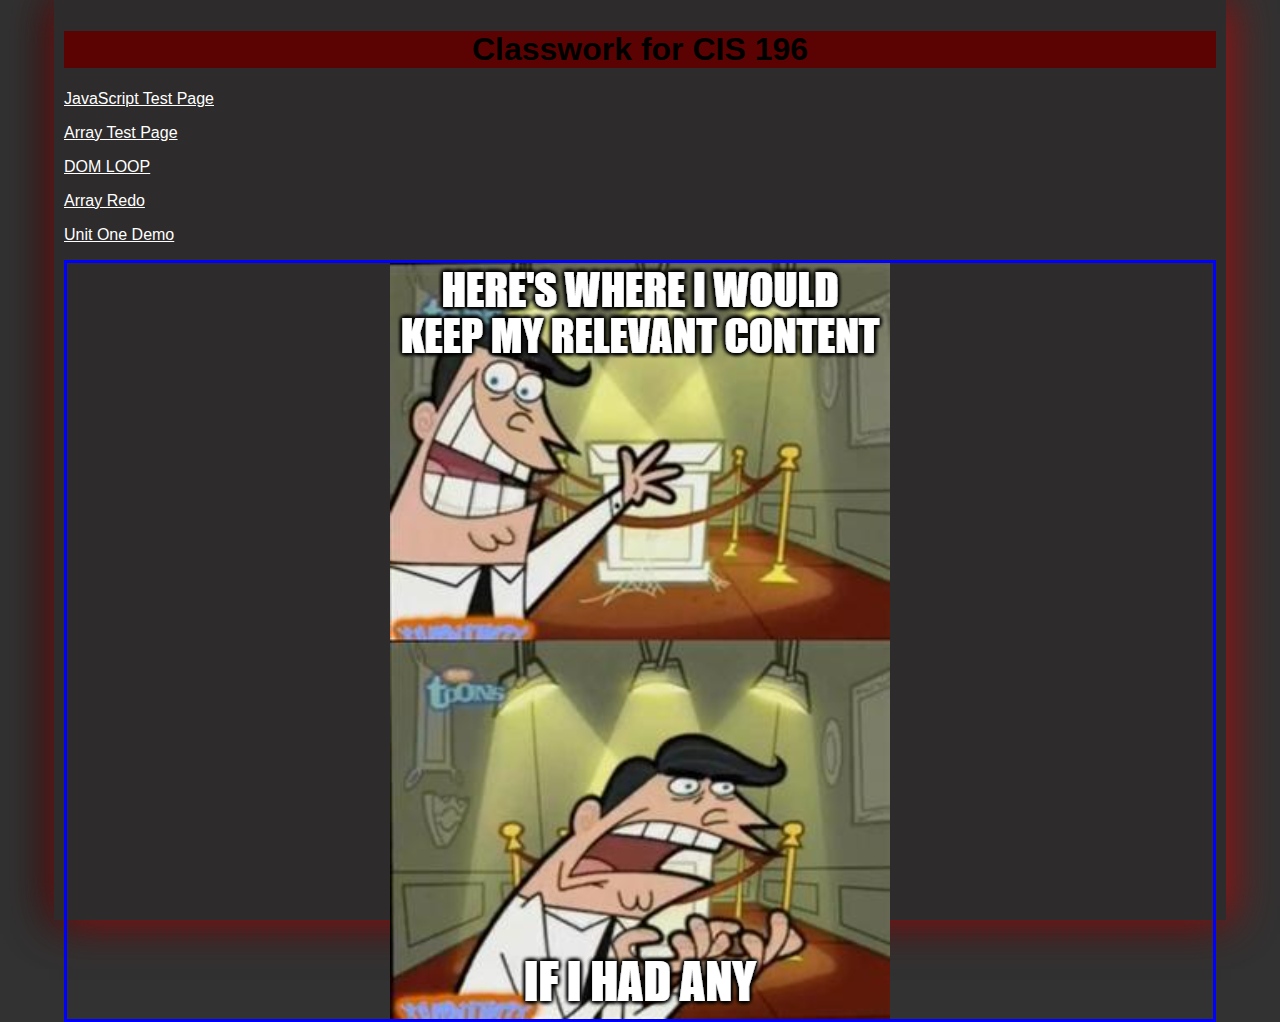
<file: index.html>
<!DOCTYPE html>
<head>

    <title> Larissa's S-Cool Work</title>
    
    <link href = "style.css" rel="stylesheet"/>
</head>

<body>
    <header> 
    
        <h1>Classwork for CIS 196</h1>
    
    </header>
    
    
    <p><a href="test.html">JavaScript Test Page</a> </p>
    <p><a href="arrays.html">Array Test Page</a> </p>
    <p><a href="dom.html">DOM LOOP</a>  </p>
    <p><a href="arrayRedo.html">Array Redo</a></p>
    <p><a href="unitOne.html">Unit One Demo</a></p>
    
    
    <div class="container">
    
        <img src ="DefACopywrittenImage.png" alt="Meme to be removed later" />
    
    </div>

    </body>
</file>
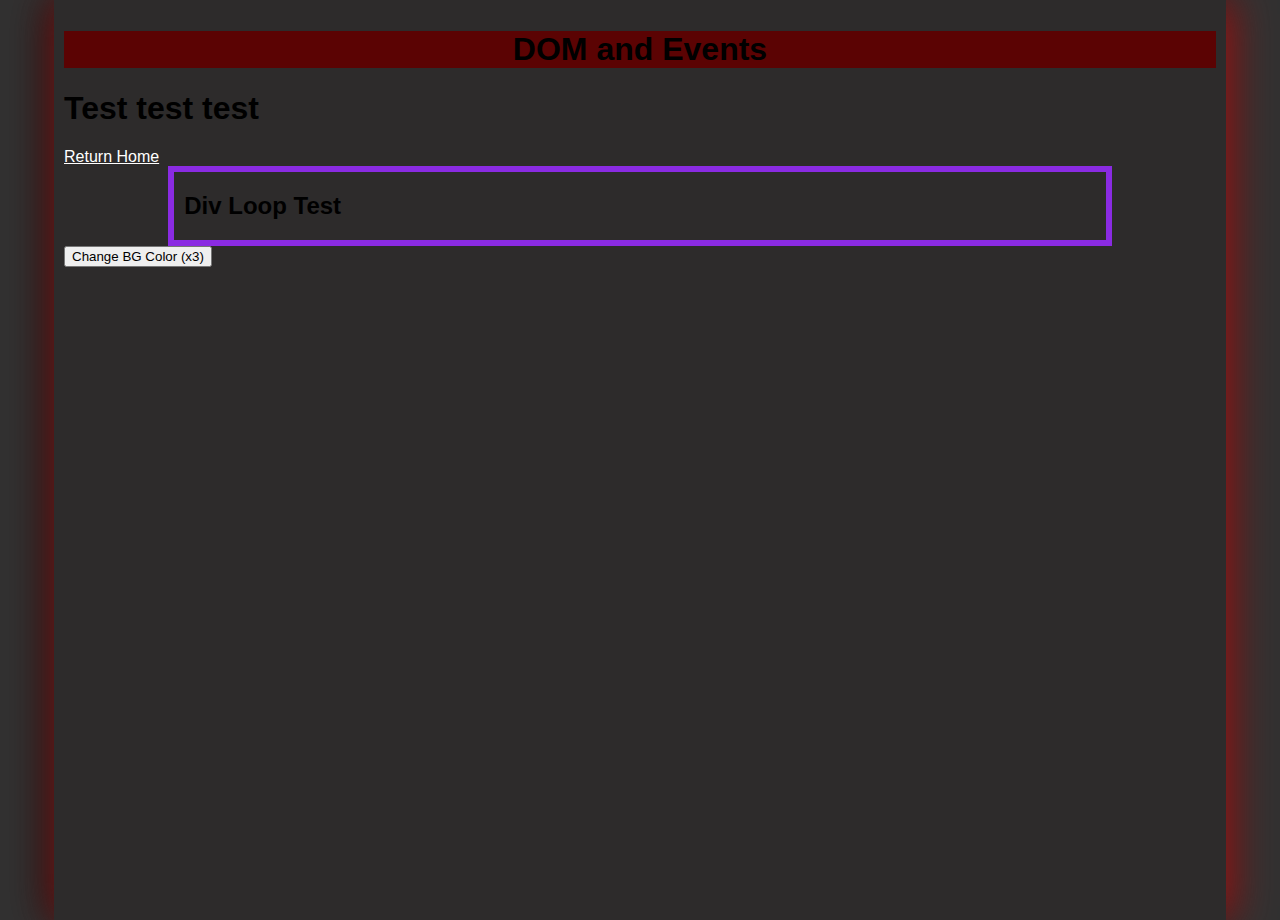
<file: dom.html>
<!DOCTYPE html>
<head>

    <title> DOM and Events</title>
    
    <link href = "style.css" rel="stylesheet"/>
    
</head>

<body id="body"> 
    <header> 
    <h1>DOM and Events</h1> 
    </header>
    
    <h1> Test test test</h1>
    <a href="index.html">Return Home</a>
        
    <div class="containerDOM" id="containerDOM">

    <h2> Div Loop Test</h2> 
    </div>

    <script>
        var colors = ["red", "white", "gray"]; //list colors in an array
        var colorIndex = 0;        
        var colors2 = ["yellow", "red ","green"]; //list colors for div in array
        var color2Index = 0;
        function changeColor() {
            var col = document.getElementById("body");
            if( colorIndex >= colors.length) {
                colorIndex = 0;
            }            
            var col2 = document.getElementById("containerDOM");
            if( color2Index >= colors2.length) {
                color2Index = 0;
            }

            col.style.backgroundColor = colors[colorIndex];
            col2.style.backgroundColor = colors2[colorIndex];
            colorIndex++; //add one to index every time button is clicked
            color2Index++;
        }
    </script>
    <button onclick="changeColor();">Change BG Color (x3)</button>   
       <script src="domloop.js"></script>
</body>
</file>
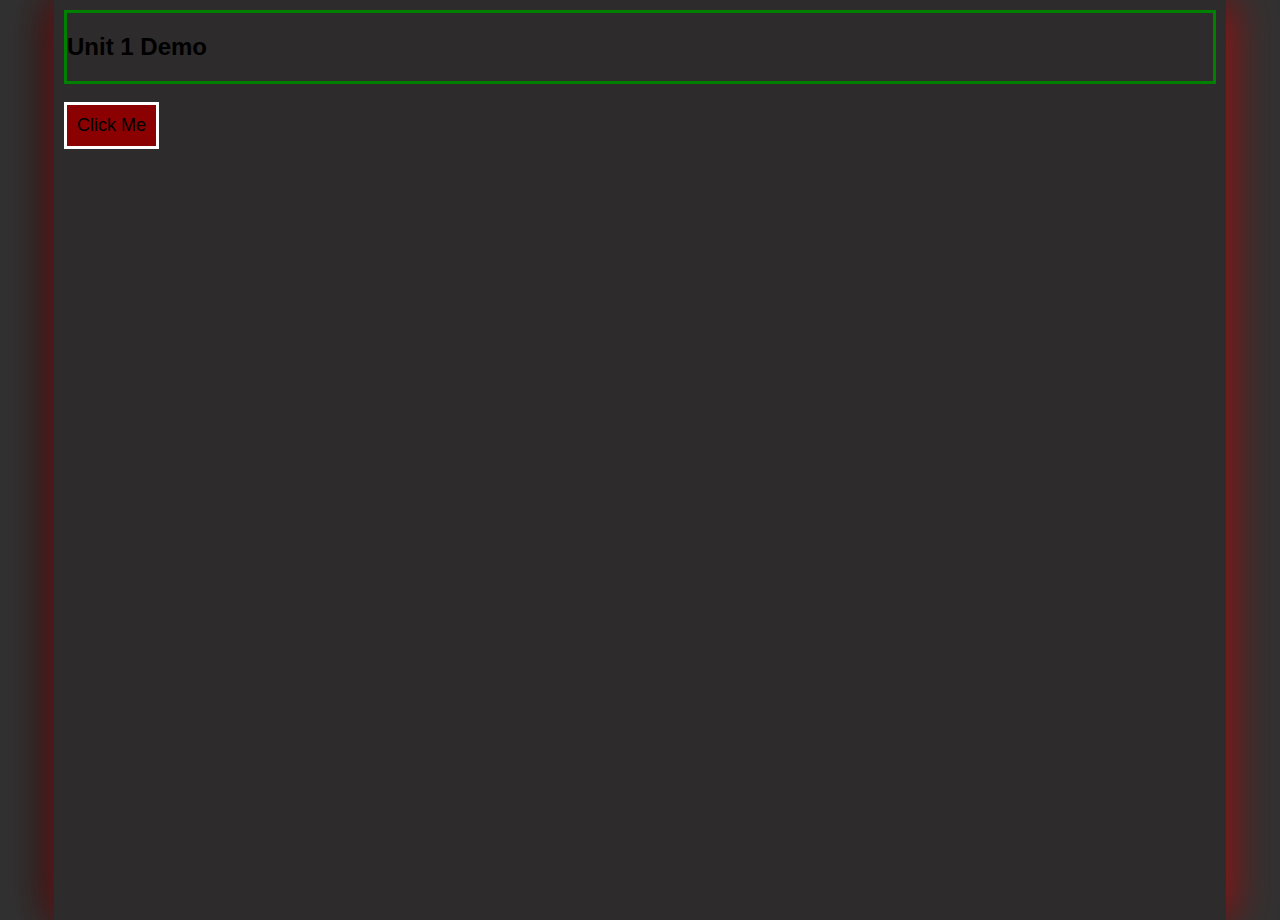
<file: unitOne.html>
<!--Larissa Giddings
    Unit 1 Project
    18Feb2024 -->
    
<!DOCTYPE html>

<head>

<title> Unit 1 Page</title>
<link href = "style.css" rel="stylesheet"/>
<script src="unitOne.js"></script>
    
</head>

<body class = "body" id="body">
<div id ="unitOneContainerOne" class="unitOneContainerOne">
  <h2> Unit 1 Demo </h2>
  <p>

  </p>
</div>
<div id="unitOneContainerTwo" class="unitOneContainerTwo">

</div>
    <br>

<button class="btnColor" id="btnColor">Click Me</button>

</body> 
</html>
</file>
<file: style.css>
/* -------------------------nav styles ---------------------*/


   /* -------------------------link styles ---------------------*/
   
   a:link {
        color:white;
    }

    a:visited {
        color:rgb(139, 46, 0)
    }

    /*---------------------formatting bodystyle --------------------*/
    html { background-color: rgb(50, 50, 50);
        font-family: 'Franklin Gothic Medium', 'Arial Narrow', Arial, sans-serif;
        height: 100%;
        }

    header {
        background-color: rgb(91, 3, 3);
        text-align: center;
    }
    
    body { 
    background-color: rgb(45, 43, 43);
    box-shadow: rgb(171, 29, 29) 5px 0px 40px, -5px 0px 40px;
    margin: 0px auto;
    min-width: none;
    max-width: 90%;
    height: 100%;   
    padding: 10px;
}

/* -----------------------------------div formatting -----------------------*/
.container {
    border: 3px solid blue;
    display: flex;
    margin: auto;
    justify-content: center;
    align-items: center;
}

.containerDOM { 
    border: 6px solid blueviolet;
    max-width: 80%;
    margin: auto;
    padding-left: 10px;
    
}
 .unitOneContainerOne {
    border: 3px solid green;
    margin: auto;

 }

.unitOneContainer {
    border: 3px solid rgb(221, 17, 17);
    min-width: 50%;
    min-height: 150px;
    text-align: center;
    

}

/*----------------------- buttons -------------*/

.btnColor {
    background-color: darkred;
    border: 3px solid white;
    text-align: center;
    font-size: large;
    padding: 10px;

}
</file>
